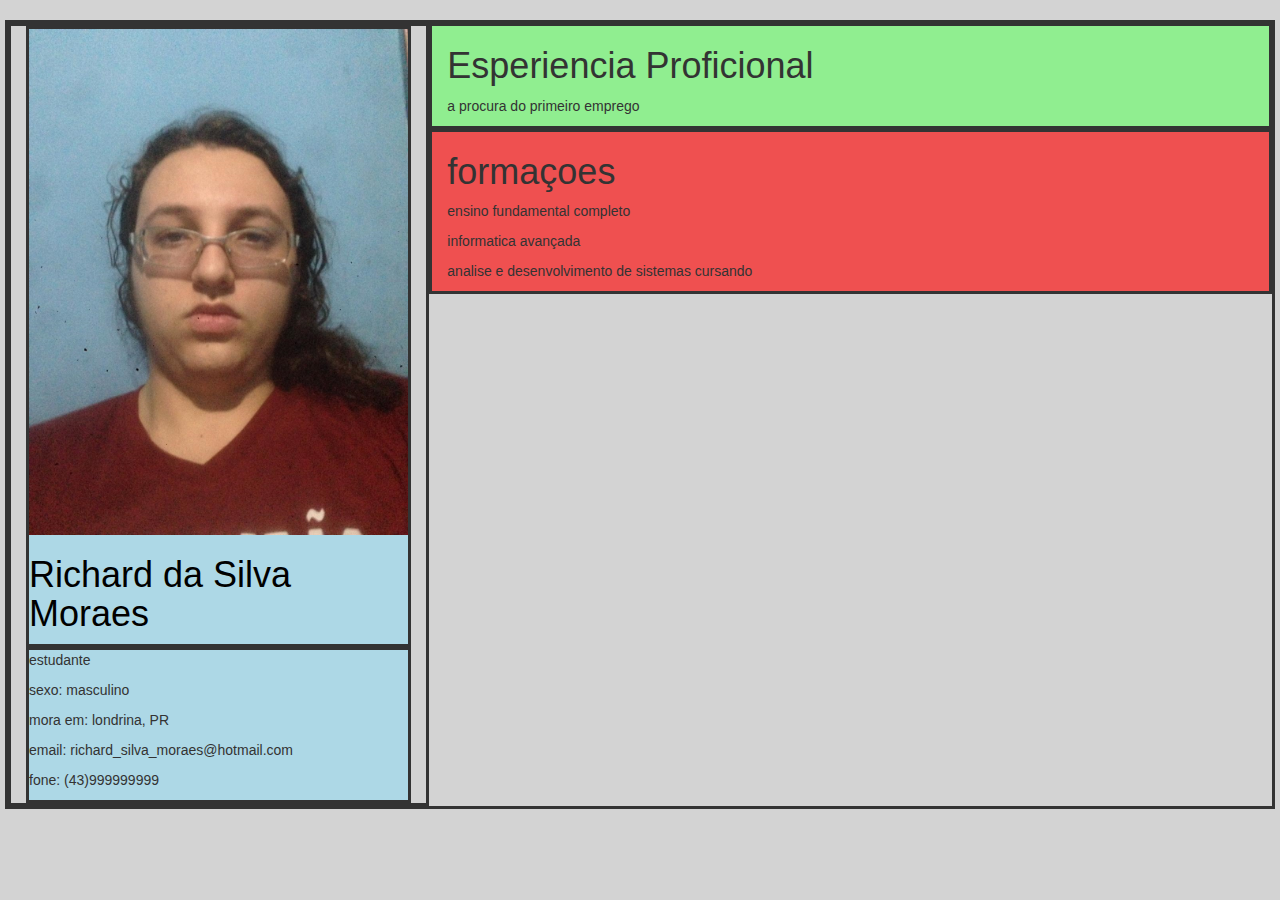
<file: docs/index.html>
<!DOCTYPE html>
<html>
<head>
  <title>atividade 10 11</title>
  <meta charset="utf-8">
  <meta name="viewport" content="width=device-width, initial-scale=1">
  <link rel="stylesheet" type="text/css" href="https://maxcdn.bootstrapcdn.com/bootstrap/3.4.1/css/bootstrap.min.css">
  <script src="https://ajax.googleapis.com/ajax/libs/jquery/3.5.1/jquery.min.js"></script>
  <script src="https://maxcdn.bootstrapcdn.com/bootstrap/3.4.1/js/bootstrap.min.js"></script>
  <link rel="stylesheet" type="text/css" href="style.css">
</head>
<body>
<div class="row">
    <div class="col-sm-4" >
      <div style="background-color: lightblue">
        <picture class="foto" >
          <img src="arata.png" style="width: 100%">
        <h1 class="nome"> Richard da Silva Moraes</h1>
        </picture>
      </div>
      <div style="background-color: lightblue">
        <p>estudante</p>
        <p>sexo: masculino</p>
        <p>mora em: londrina, PR</p>
        <p>email: richard_silva_moraes@hotmail.com</p>
        <p>fone: (43)999999999</p>
      </div>
  </div>
    <div class="col-sm-8" style="background-color: lightgreen">
      <h1>Esperiencia Proficional</h1>
      <p>a procura do primeiro emprego </p>
    </div>
    <div class="col-sm-8" style="background-color: #ef5050">
      <h1>formaçoes</h1>
      <p>ensino fundamental completo </p>
      <p>informatica avançada</p>
      <p>analise e desenvolvimento de sistemas cursando</p>
    </div>
</div>
</body>
</html>
</file>
<file: docs/style.css>
body{
	background-color: lightgray;
	margin: 20px;
}
div{
	border-style:solid;
}
.foto{
	width: 100%;
	position: relative;
	box-sizing: inherit;
	background-color: lightblue;
}
.nome{
	width: 100%;
	position: bottom; 
	color: black;
	display: block;
	border-style: inherit;
}
.proficional{
	display: block;
	box-sizing: inherit;
	float: right;
}
</file>
